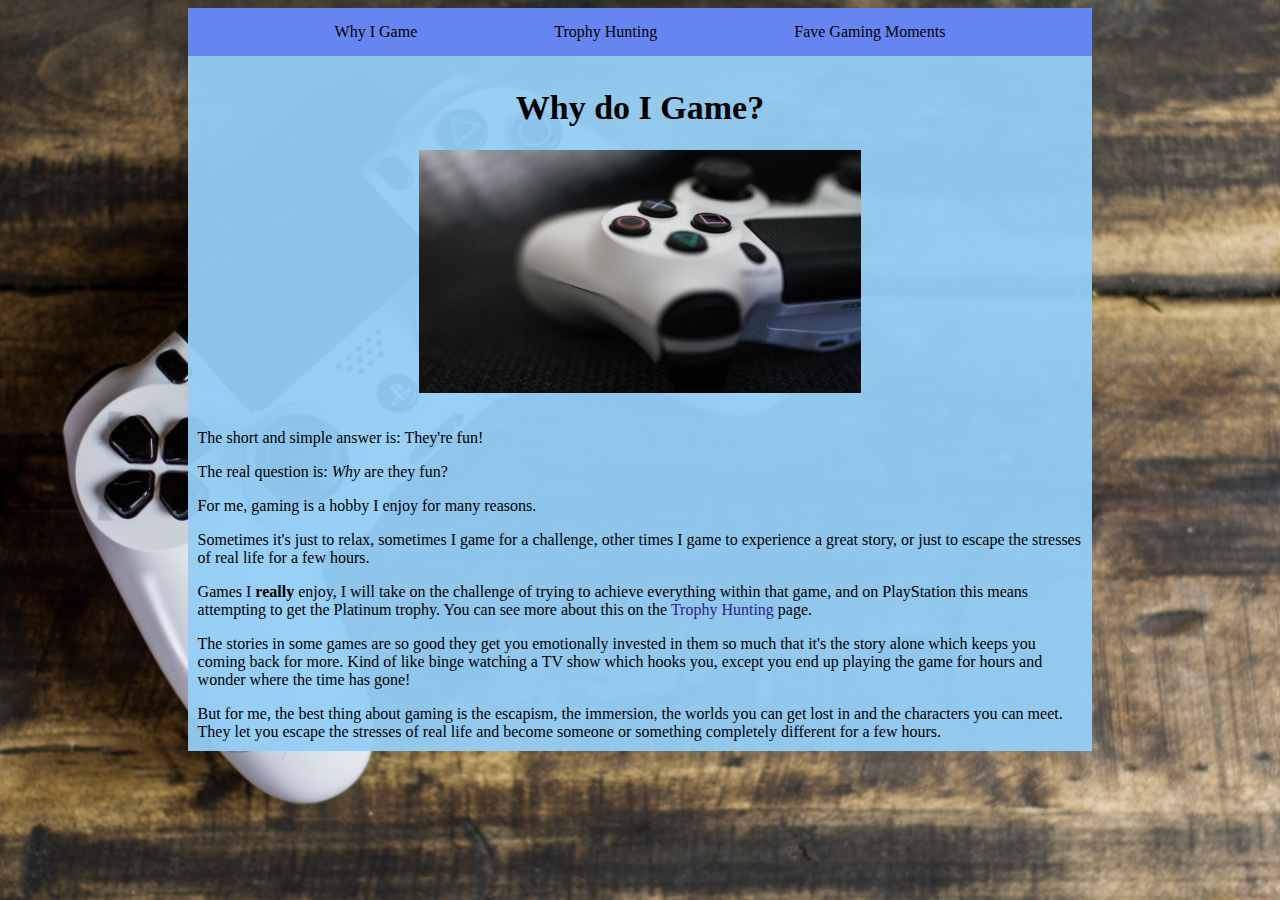
<file: index.html>
<!DOCTYPE html>
<html lang="en">
<head>
    <meta charset="UTF-8">
    <link rel="stylesheet" href="style.css">
    <title>Why I Game</title>
</head>

<body>

    <div id="navbar" class="centerbox">
        <a href="index.html">Why I Game</a>
        <a href="trophy.html">Trophy Hunting</a>
        <a href="favmoments.html">Fave Gaming Moments</a>
    </div>

    <div class="ltblue center textbox centerbox">
<h1>Why do I Game?</h1>
<img src="controller.jpg" alt="PS4 Controller">
        </div>

        <div class="ltblue textbox centerbox">

<p class="zeroMargin"> The short and simple answer is: They're fun!</p>

<p class="zeroMargin">The real question is: <em>Why</em> are they fun?</p>

<p class="zeroMargin">For me, gaming is a hobby I enjoy for many reasons.</p>

<p class="zeroMargin">Sometimes it's just to relax, sometimes I game for a challenge, other times I game to experience a great story, or just to escape the stresses of real life for a few hours.</p>

<p class="zeroMargin">Games I <strong>really</strong> enjoy, I will take on the challenge of trying to achieve everything within that game, and on PlayStation this means attempting to get the Platinum trophy. You can see more about this on the <a href="trophy.html">Trophy Hunting</a> page.</p>

<p class="zeroMargin">The stories in some games are so good they get you emotionally invested in them so much that it's the story alone which keeps you coming back for more. Kind of like binge watching a TV show which hooks you, except you end up playing the game for hours and wonder where the time has gone!</p>

<p class="zeroMargin">But for me, the best thing about gaming is the escapism, the immersion, the worlds you can get lost in and the characters you can meet. They let you escape the stresses of real life and become someone or something completely different for a few hours.</p>

    </div>

</body>

</html>
</file>
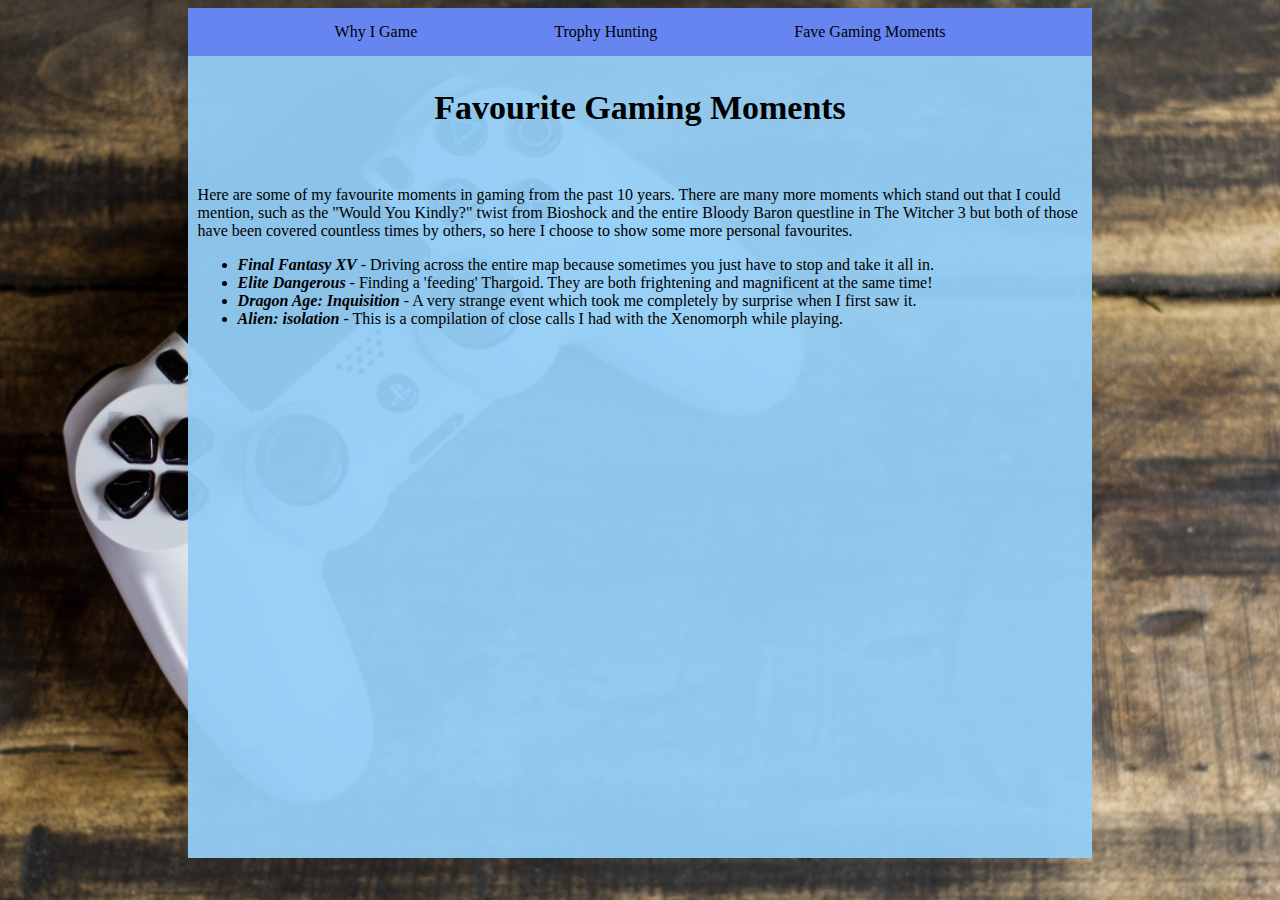
<file: favmoments.html>
<!DOCTYPE html>
<html lang="en">
<head>
    <meta charset="UTF-8">
    <link rel="stylesheet" href="style.css">
    <title>Fave Gaming Moments</title>
</head>

<body>

    <div id="navbar" class="centerbox">
        <a href="index.html">Why I Game</a>
        <a href="trophy.html">Trophy Hunting</a>
        <a href="favmoments.html">Fave Gaming Moments</a>
    </div>


    <div class="ltblue center textbox centerbox">

<h1>Favourite Gaming Moments</h1>

    </div>

    <div class="ltblue textbox centerbox">
<p>Here are some of my favourite moments in gaming from the past 10 years. There are many more moments which stand out that I could mention, such as the "Would You Kindly?" twist from Bioshock and the entire Bloody Baron questline in The Witcher 3 but both of those have been covered countless times by others, so here I choose to show some more personal favourites.
    <ul>
        <li><i><b>Final Fantasy XV</b></i> - Driving across the entire map because sometimes you just have to stop and take it all in.</li> 
        <li><i><b>Elite Dangerous</b></i> - Finding a 'feeding' Thargoid. They are both frightening and magnificent at the same time!</li> 
        <li><i><b>Dragon Age: Inquisition</b></i> - A very strange event which took me completely by surprise when I first saw it. </li>
        <li><i><b>Alien: isolation</b></i> - This is a compilation of close calls I had with the Xenomorph while playing.</li></ul>
</p>
    </div>

    <div class="ltblue centerbox" id="vidbox">

<iframe width="392" height="220" src="https://www.youtube.com/embed/CBwxQaOu9DQ" title="YouTube video player" frameborder="0" allow="accelerometer; autoplay; clipboard-write; encrypted-media; gyroscope; picture-in-picture" allowfullscreen></iframe>

<iframe width="392" height="220" src="https://www.youtube.com/embed/WGyzT55O33o" title="YouTube video player" frameborder="0" allow="accelerometer; autoplay; clipboard-write; encrypted-media; gyroscope; picture-in-picture" allowfullscreen></iframe>

<iframe width="392" height="220" src="https://www.youtube.com/embed/7jXm1-c_9Uo" title="YouTube video player" frameborder="0" allow="accelerometer; autoplay; clipboard-write; encrypted-media; gyroscope; picture-in-picture" allowfullscreen></iframe>


<iframe width="392" height="220" src="https://www.youtube.com/embed/z4ypVhyODts" title="YouTube video player" frameborder="0" allow="accelerometer; autoplay; clipboard-write; encrypted-media; gyroscope; picture-in-picture" allowfullscreen></iframe>


        </div>

</body>

</html>
</file>
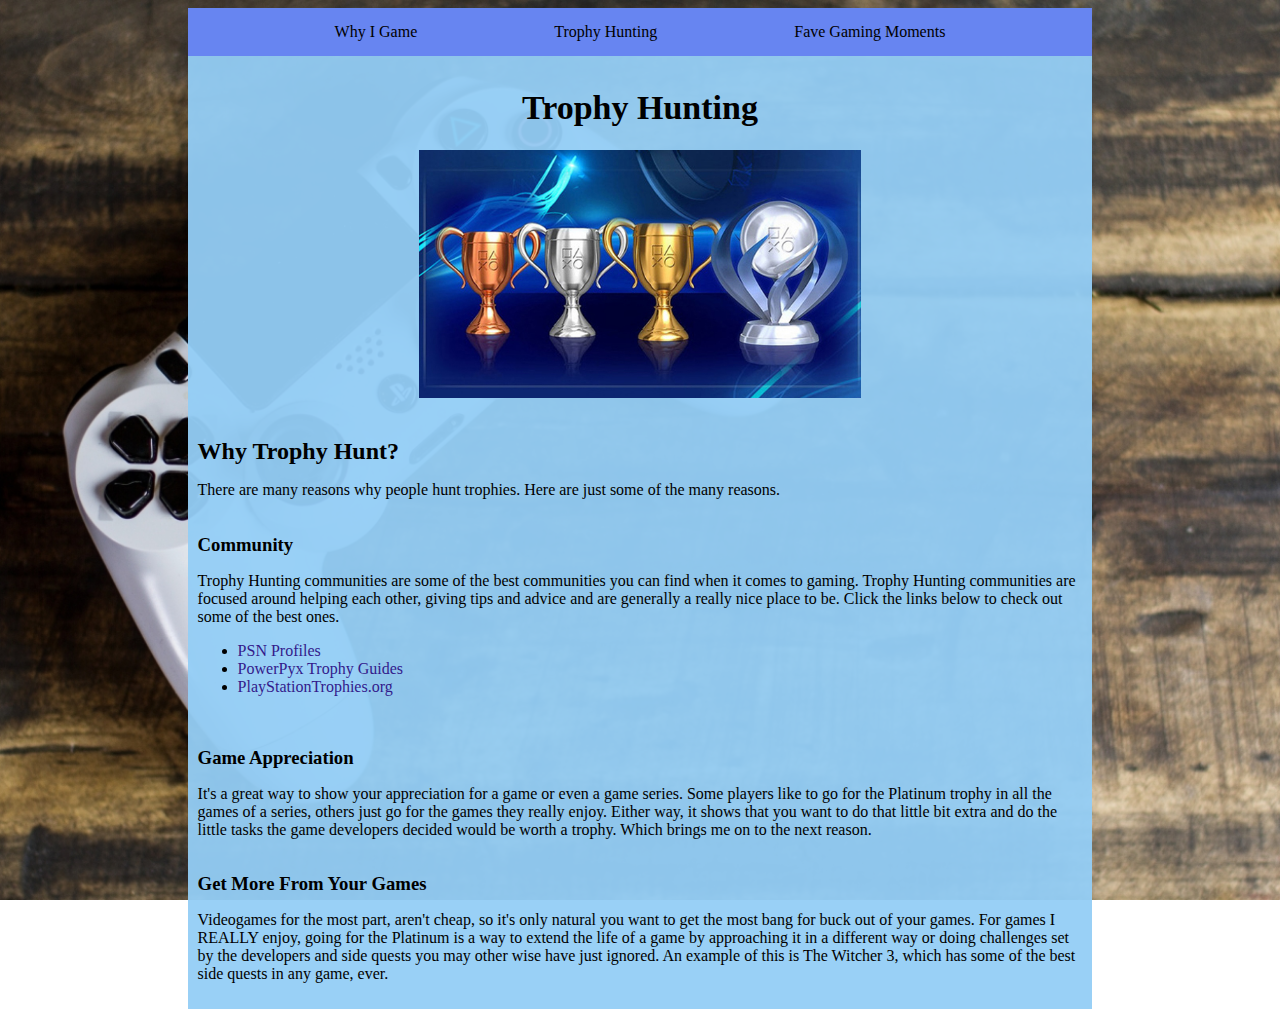
<file: trophy.html>
<!DOCTYPE html>
<html lang="en">
<head>
    <meta charset="UTF-8">
    <link rel="stylesheet" href="style.css">
    <title>Trophy Hunting</title>
</head>

<body>

    <div id="navbar" class="centerbox">
        <a href="index.html">Why I Game</a>
        <a href="trophy.html">Trophy Hunting</a>
        <a href="favmoments.html">Fave Gaming Moments</a>
    </div>

    <div class="ltblue center textbox centerbox">

<h1>Trophy Hunting</h1>
<img src="trophies.jpg" alt="PS4 Trophies">

    </div>

    
    <div class="ltblue textbox centerbox">

<h2 class="zeroMargin">Why Trophy Hunt?</h2>

<p>There are many reasons why people hunt trophies. Here are just some of the many reasons.</p>

<h3 class="zeroMargin"><B>Community</B></h3>
<p>Trophy Hunting communities are some of the best communities you can find when it comes to gaming. Trophy Hunting communities are focused around helping each other, giving tips and advice and are generally a really nice place to be. Click the links below to check out some of the best ones.
    <ul>
        <li><a href="https://psnprofiles.com/" target="_blank">PSN Profiles</a></li>
        <li><a href="https://www.powerpyx.com/" target="_blank">PowerPyx Trophy Guides</a></li>
        <li><a href="https://www.playstationtrophies.org/" target="_blank">PlayStationTrophies.org</a></li>
      </ul>
</p>

<h3 class="zeroMargin"><B>Game Appreciation</B></h3>
<p>It's a great way to show your appreciation for a game or even a game series. Some players like to go for the Platinum trophy in all the games of a series, others just go for the games they really enjoy. Either way, it shows that you want to do that little bit extra and do the little tasks the game developers decided would be worth a trophy. Which brings me on to the next reason.
</p>

<h3 class="zeroMargin"><B>Get More From Your Games</B></h3>
<p>Videogames for the most part, aren't cheap, so it's only natural you want to get the most bang for buck out of your games. For games I REALLY enjoy, going for the Platinum is a way to extend the life of a game by approaching it in a different way or doing challenges set by the developers and side quests you may other wise have just ignored. An example of this is The Witcher 3, which has some of the best side quests in any game, ever.
</p>
    </div>
    
</body>

</html>
</file>
<file: style.css>
/* *{background-color: royalblue;
    box-sizing: border-box;
}  */
/* Using an asterisk * is how you target ALL html code  */
/* padding can be used to change the borders of the top, left, bottom and right, in that order */

body {
    background: url("bkgrd.jpg") no-repeat center fixed;
    background-size: cover;
    font-family: Tahoma
}

h1 {
        font-size: 34px;
}

img {
    width: 50%;
    height: auto
}

ul {
    list-style-type: disc;
    margin-top: 0em;
    margin-bottom: 0em;
}

a:link {
    color:rgb(51, 26, 139);
    text-decoration: none;
}

a:hover {
    color:rgb(196, 18, 48)
}

.zeroMargin {
    margin-bottom: 0px;
}
/* Used to reduce space between paragraphs and make headings for my paragraphs look a bit neater */

.zeroTopMargin {
    margin-top: -20px;
}

.tinyMargin {
    margin-bottom: 2px;
}

.ltblue {
    background-color: rgba(148, 206, 245, 0.95);
}
/* This is how to target a class (. followed by classname (IN this Eg .ltblue) */

.large {
    font-size: 40px;
}

.center {
    text-align:center;
    display: flex;
    align-items: center;
}

/* Used mainly to centre my main headings and images*/

#navbar {
    background-color: rgb(103, 133, 241);
    max-width: 1280px;
    height: 28px;
    display: flex;
    justify-content: space-evenly;
    align-items: center;       
}

#navbar a {
    color: black;
    text-decoration: none;
}

#navbar a:hover{
    color:white;
}

.textbox {
    display: flex;    
    flex-direction: column;
    align-items: left;
    max-width: 1280px;
}
/* Using this to make the sections more readable  */

.centerbox {
    margin: auto;
    width: 70%;
    padding: 10px;
    max-width: 1280px;
}
/* using this to keep everything centered when resizing browser */

#vidbox {
    display: flex;
    align-items:center;
    justify-content: space-evenly;
    flex-wrap: wrap;
    max-width: 1280px;
    gap: 14px;
    row-gap: 28px;    
}
</file>
